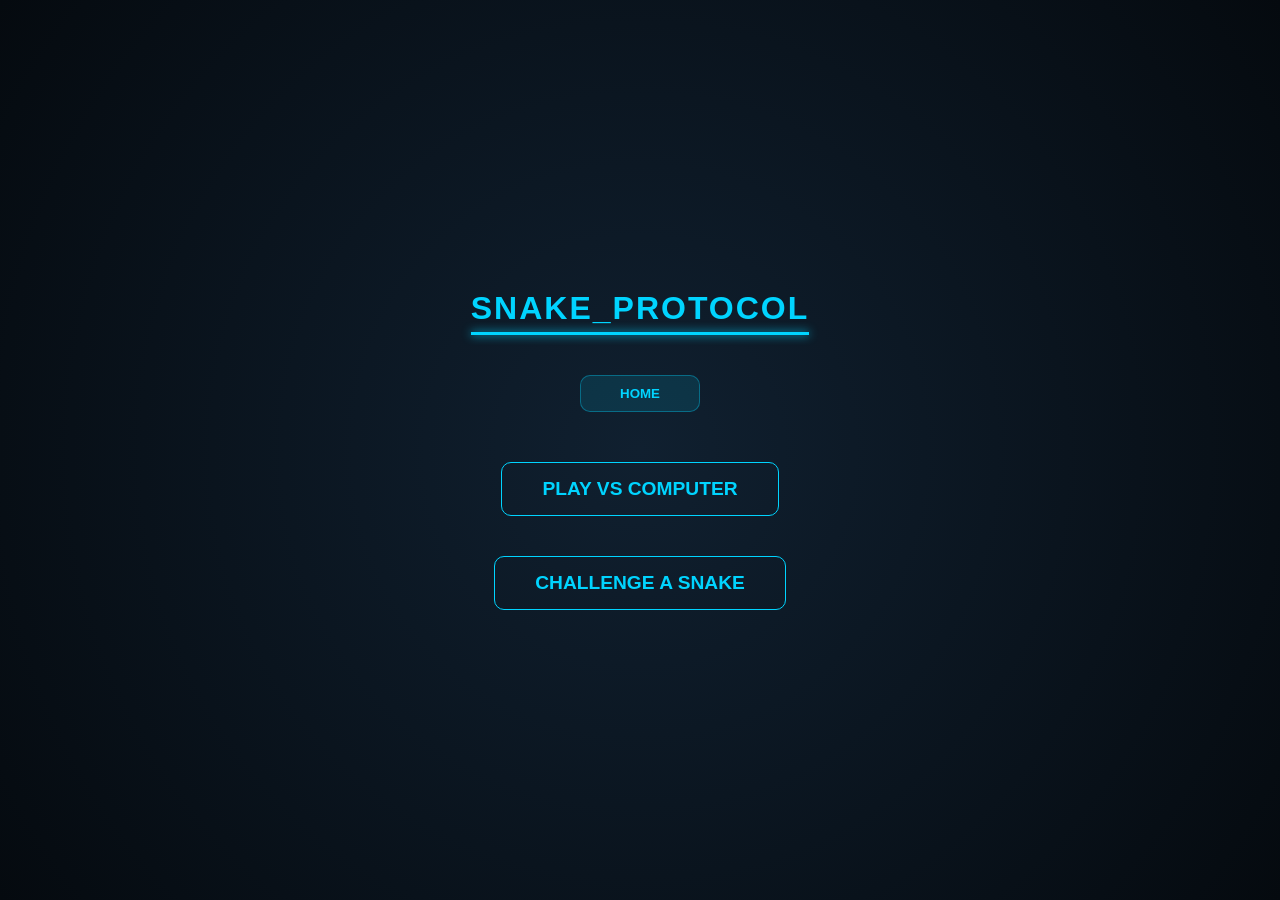
<file: index.html>
<!DOCTYPE html>
<html lang="en">
<head>
    <meta charset="UTF-8">
    <meta name="viewport" content="width=device-width, initial-scale=1.0">
    <title>S.N.A.K.E. // OS</title>
    <link rel="stylesheet" href="style.css">
</head>
<body>
    <div class="container">
        <div class="title-section">
            <h1>SNAKE_PROTOCOL</h1>
            <div class="status-indicator"></div>
        </div>

        <div class="page-nav">
            <button id="home-btn">HOME</button>
        </div>

        <div class="menu">
            <button id="vs-computer-btn">PLAY VS COMPUTER</button>
            <button id="challenge-friend-btn">CHALLENGE A SNAKE</button>
        </div>

        <div id="friend-menu" class="friend-menu" style="display: none;">
            <h2>CHALLENGE A SNAKE</h2>
            <p class="friend-subtitle">Two-player mode with a shared room code</p>
            <div class="room-options">
                <button id="create-room-btn">CREATE ROOM</button>
                <div class="join-room">
                    <input type="text" id="room-code-input" placeholder="Enter room code">
                    <button id="join-room-btn">JOIN ROOM</button>
                </div>
            </div>
            <button id="back-btn">BACK</button>
        </div>
    </div>

    <script>
        const vsComputerBtn = document.getElementById("vs-computer-btn");
        const challengeFriendBtn = document.getElementById("challenge-friend-btn");
        const friendMenu = document.getElementById("friend-menu");
        const createRoomBtn = document.getElementById("create-room-btn");
        const joinRoomBtn = document.getElementById("join-room-btn");
        const roomCodeInput = document.getElementById("room-code-input");
        const backBtn = document.getElementById("back-btn");

        vsComputerBtn.addEventListener("click", () => {
            window.location.href = "game.html?mode=computer";
        });

        challengeFriendBtn.addEventListener("click", () => {
            document.querySelector(".menu").style.display = "none";
            friendMenu.style.display = "block";
        });

        createRoomBtn.addEventListener("click", () => {
            const roomCode = Math.random().toString(36).substring(2, 8).toUpperCase();
            window.location.href = `game.html?mode=multiplayer&room=${roomCode}&host=true`;
        });

        joinRoomBtn.addEventListener("click", () => {
            const roomCode = roomCodeInput.value.trim().toUpperCase();
            if (roomCode) {
                window.location.href = `game.html?mode=multiplayer&room=${roomCode}&host=false`;
            }
        });

        backBtn.addEventListener("click", () => {
            friendMenu.style.display = "none";
            document.querySelector(".menu").style.display = "flex";
        });

        const homeBtn = document.getElementById('home-btn');
        homeBtn.addEventListener('click', () => {
            window.location.href = 'index.html';
        });
    </script>
</body>
</html>
</file>
<file: style.css>
:root {
    --primary: #00d4ff;
    --secondary: #ff0055;
    --bg-dark: #050a0f;
    --glass: rgba(255, 255, 255, 0.05);
    --border: rgba(0, 212, 255, 0.3);
}

body {
    background-color: var(--bg-dark);
    background-image: 
        radial-gradient(circle at 50% 50%, #102030 0%, #050a0f 100%);
    color: var(--primary);
    font-family: 'Segoe UI', Roboto, Helvetica, Arial, sans-serif;
    display: flex;
    justify-content: center;
    align-items: center;
    height: 100vh;
    margin: 0;
    overflow: hidden;
    text-transform: uppercase;
    letter-spacing: 2px;
}

.container {
    display: flex;
    flex-direction: column;
    align-items: center;
    gap: 20px;
}

.title-section {
    text-align: center;
}

.title-section h1 {
    font-size: 2rem;
    margin: 0;
}

.status-indicator {
    height: 3px;
    background: var(--primary);
    box-shadow: 0 0 10px var(--primary);
    margin-top: 5px;
    animation: pulse 2s infinite;
}

.menu {
    display: flex;
    flex-direction: column;
    gap: 20px;
    align-items: center;
}

.menu button {
    padding: 15px 40px;
    font-size: 1.2rem;
    min-width: 260px;
    border-radius: 10px;
}

.friend-menu {
    text-align: center;
    max-width: 440px;
    width: 100%;
    background: rgba(255,255,255,0.05);
    border: 1px solid rgba(0,212,255,0.15);
    padding: 25px;
    border-radius: 18px;
    box-shadow: 0 0 30px rgba(0,0,0,0.35);
}

.friend-menu h2 {
    margin-bottom: 10px;
}

.friend-subtitle {
    margin: 0 0 20px;
    opacity: 0.75;
    font-size: 0.9rem;
    letter-spacing: 1px;
}

.page-nav {
    display: flex;
    justify-content: center;
    width: 100%;
}

.page-nav button {
    background: rgba(0, 212, 255, 0.12);
    border: 1px solid rgba(0, 212, 255, 0.35);
    color: var(--primary);
    padding: 10px 24px;
    border-radius: 10px;
    min-width: 120px;
    margin-bottom: 10px;
}

.page-nav button:hover {
    background: var(--primary);
    color: #000;
}

.room-options {
    display: flex;
    flex-direction: column;
    gap: 18px;
    align-items: center;
}

.room-options button,
.join-room button,
#back-btn {
    background: rgba(0, 212, 255, 0.12);
    border: 1px solid rgba(0, 212, 255, 0.35);
    color: var(--primary);
    padding: 14px 28px;
    border-radius: 10px;
    min-width: 240px;
}

.room-options button:hover,
.join-room button:hover,
#back-btn:hover {
    background: var(--primary);
    color: #000;
}

.join-room {
    display: flex;
    gap: 10px;
    flex-wrap: wrap;
    justify-content: center;
}

.join-room input {
    padding: 12px 14px;
    border: 1px solid rgba(0, 212, 255, 0.35);
    background: rgba(255,255,255,0.05);
    color: var(--primary);
    text-transform: uppercase;
    font-family: inherit;
    width: 190px;
    border-radius: 10px;
}

.join-room input::placeholder {
    color: var(--primary);
    opacity: 0.7;
}

#back-btn {
    margin-top: 24px;
    padding: 12px 24px;
    min-width: auto;
}

.hud {
    display: flex;
    justify-content: space-between;
    width: 620px;
    align-items: center;
}

.stat-box {
    background: var(--glass);
    border-left: 3px solid var(--primary);
    padding: 10px 20px;
    backdrop-filter: blur(5px);
}

.label { font-size: 0.6rem; display: block; opacity: 0.7; }
.value { font-size: 1.5rem; font-weight: bold; text-shadow: 0 0 10px var(--primary); }

.title-box h1 { font-size: 1rem; margin: 0; }
.status-indicator {
    height: 3px;
    background: var(--primary);
    box-shadow: 0 0 10px var(--primary);
    margin-top: 5px;
    animation: pulse 2s infinite;
}

.canvas-wrapper {
    position: relative;
    border: 1px solid var(--border);
    padding: 10px;
    background: var(--glass);
    box-shadow: 0 0 40px rgba(0,0,0,0.5);
}

canvas {
    background: #000;
    display: block;
}

.overlay {
    position: absolute;
    top: 0; left: 0; width: 100%; height: 100%;
    background: rgba(5, 10, 15, 0.85);
    backdrop-filter: blur(8px);
    display: flex;
    justify-content: center;
    align-items: center;
    text-align: center;
    z-index: 10;
}

button {
    background: transparent;
    border: 1px solid var(--primary);
    color: var(--primary);
    padding: 10px 30px;
    cursor: pointer;
    font-weight: bold;
    transition: 0.3s;
    margin-top: 20px;
}

button:hover {
    background: var(--primary);
    color: #000;
    box-shadow: 0 0 20px var(--primary);
}

#red-btn {
    background: #ff0055;
    color: white;
    border: 1px solid #ff0055;
}

#red-btn:hover {
    background: white;
    color: #ff0055;
}

#blue-btn {
    background: #00d4ff;
    color: black;
    border: 1px solid #00d4ff;
}

#blue-btn:hover {
    background: black;
    color: #00d4ff;
}

@keyframes pulse {
    0% { opacity: 1; }
    50% { opacity: 0.3; }
    100% { opacity: 1; }
}
</file>
